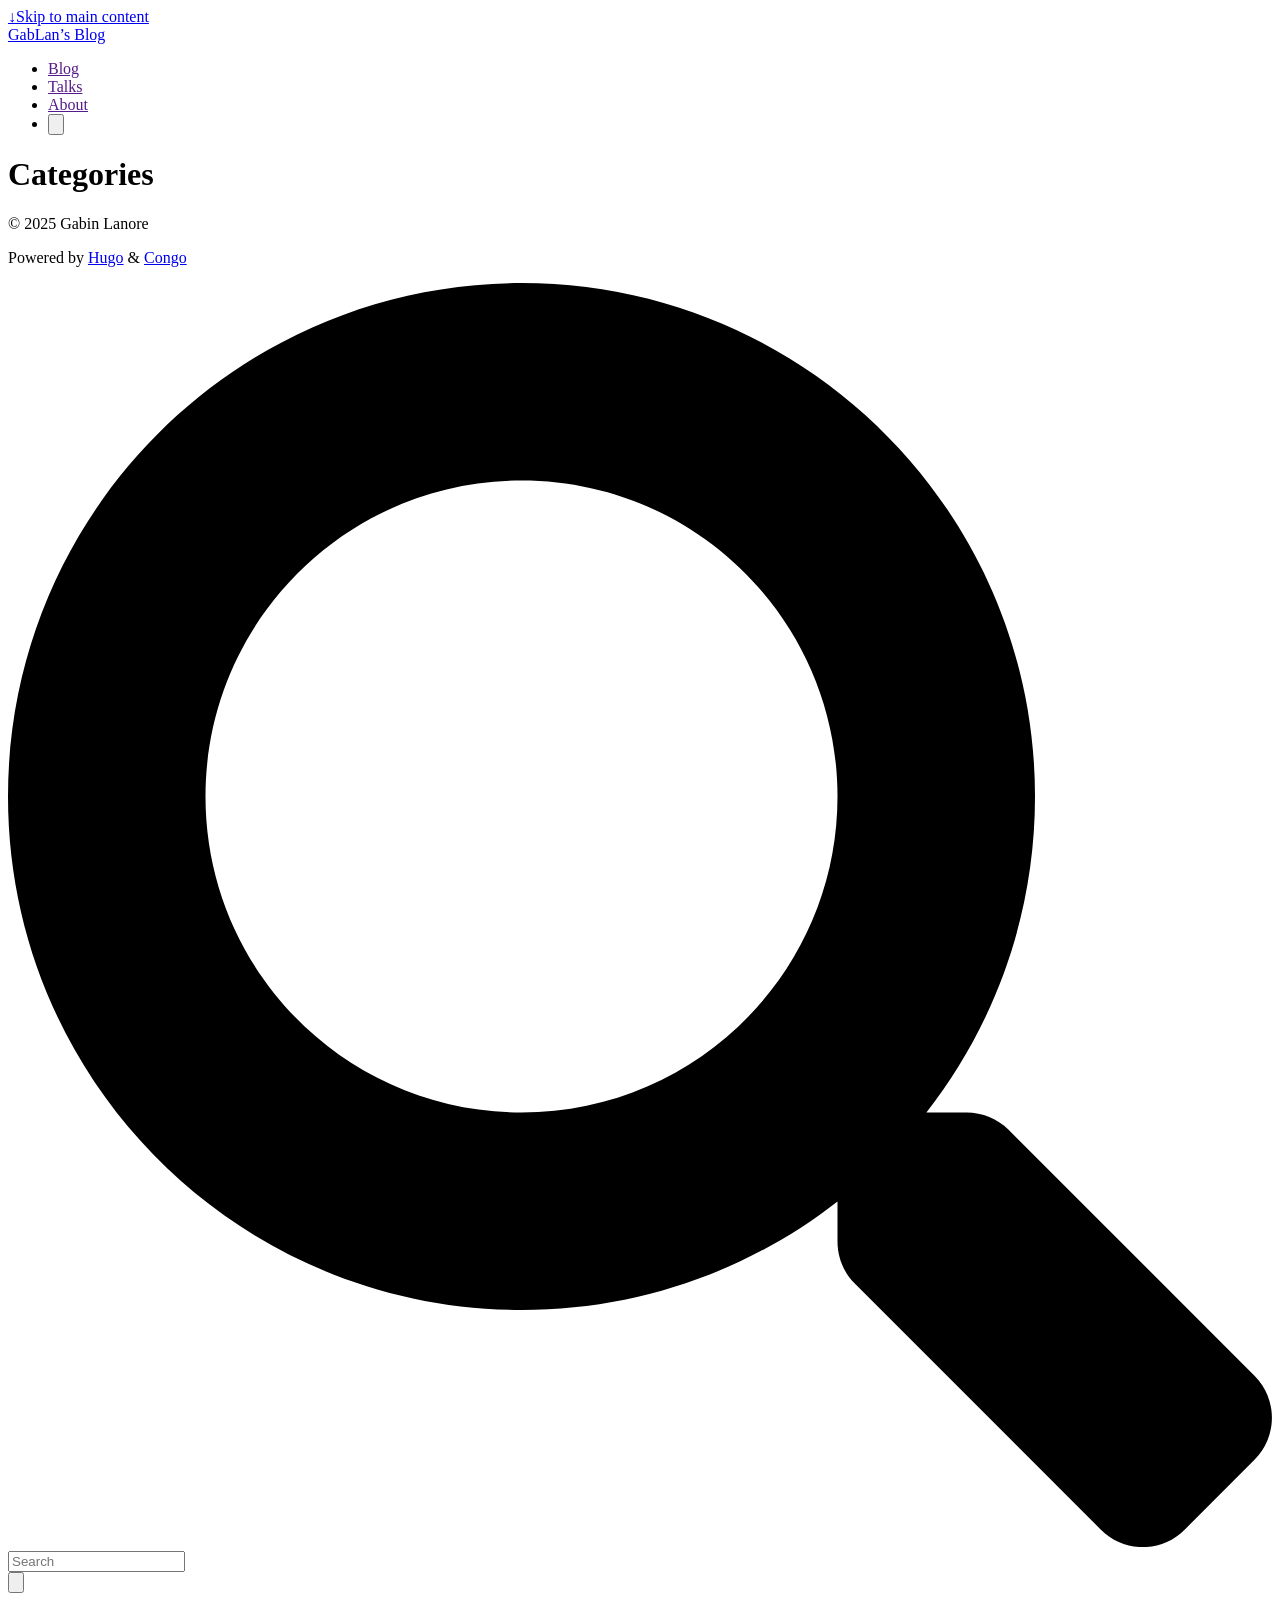
<file: categories/index.html>
<!doctype html><html lang=en dir=ltr class=scroll-smooth data-default-appearance=dark data-auto-appearance=true><head><meta charset=utf-8><meta name=viewport content="width=device-width,initial-scale=1"><meta name=theme-color content="#FFFFFF"><title>Categories &#183; GabLan's Blog</title><meta name=title content="Categories &#183; GabLan's Blog"><script type=text/javascript src=https://gablan.fr/js/appearance.min.8a082f81b27f3cb2ee528df0b0bdc39787034cf2cc34d4669fbc9977c929023c.js integrity="sha256-iggvgbJ/PLLuUo3wsL3Dl4cDTPLMNNRmn7yZd8kpAjw="></script><link type=text/css rel=stylesheet href=https://gablan.fr/css/main.bundle.min.6d1e7c8b143a1234a6aa0e554c31f4f7903cc6660201d7961aa5b5317a65819c.css integrity="sha256-bR58ixQ6EjSmqg5VTDH095A8xmYCAdeWGqW1MXplgZw="><script defer type=text/javascript id=script-bundle src=https://gablan.fr/js/main.bundle.min.0b250a079f6c2f7d0e03d1f0aa1308acb88137e3caebe1268f7478f0c87c5bf8.js integrity="sha256-CyUKB59sL30OA9HwqhMIrLiBN+PK6+Emj3R48Mh8W/g=" data-copy=Copy data-copied=Copied></script><meta name=description content="
      
        
      
    "><link rel=canonical href=https://gablan.fr/categories/><link rel=alternate type=application/rss+xml href=https://gablan.fr/categories/index.xml title="GabLan's Blog"><link rel=apple-touch-icon sizes=180x180 href=/apple-touch-icon.png><link rel=icon type=image/png sizes=32x32 href=/favicon-32x32.png><link rel=icon type=image/png sizes=16x16 href=/favicon-16x16.png><link rel=manifest href=/site.webmanifest><meta property="og:url" content="https://gablan.fr/categories/"><meta property="og:site_name" content="GabLan's Blog"><meta property="og:title" content="Categories"><meta property="og:locale" content="en"><meta property="og:type" content="website"><meta name=twitter:card content="summary"><meta name=twitter:title content="Categories"><meta name=author content="Gabin Lanore"><link href=mailto:contact@gablan.fr rel=me><link href=https://github.com/msterhuj rel=me><link href=https://www.youtube.com/channel/UC3_pHZM8cv-82aKSybUVlIw rel=me><link href=https://www.linkedin.com/in/gabinlanore/ rel=me></head><body class="m-auto flex h-screen max-w-7xl flex-col bg-neutral px-6 text-lg leading-7 text-neutral-900 dark:bg-neutral-800 dark:text-neutral sm:px-14 md:px-24 lg:px-32"><div id=the-top class="absolute flex self-center"><a class="-translate-y-8 rounded-b-lg bg-primary-200 px-3 py-1 text-sm focus:translate-y-0 dark:bg-neutral-600" href=#main-content><span class="pe-2 font-bold text-primary-600 dark:text-primary-400">&darr;</span>Skip to main content</a></div><header class="py-6 font-semibold text-neutral-900 dark:text-neutral sm:py-10 print:hidden"><nav class="flex items-start justify-between sm:items-center"><div class="flex flex-row items-center"><a class="decoration-primary-500 hover:underline hover:decoration-2 hover:underline-offset-2" rel=me href=/>GabLan&rsquo;s Blog</a></div><ul class="flex list-none flex-col text-end sm:flex-row"><li class="group mb-1 sm:mb-0 sm:me-7 sm:last:me-0.5"><a href title><span class="decoration-primary-500 group-hover:underline group-hover:decoration-2 group-hover:underline-offset-2">Blog</span></a></li><li class="group mb-1 sm:mb-0 sm:me-7 sm:last:me-0.5"><a href title><span class="decoration-primary-500 group-hover:underline group-hover:decoration-2 group-hover:underline-offset-2">Talks</span></a></li><li class="group mb-1 sm:mb-0 sm:me-7 sm:last:me-0.5"><a href title><span class="decoration-primary-500 group-hover:underline group-hover:decoration-2 group-hover:underline-offset-2">About</span></a></li><li class="group mb-1 sm:mb-0 sm:me-7 sm:last:me-0.5"><button id=search-button-1 title="Search (/)">
<span class="group-dark:hover:text-primary-400 transition-colors group-hover:text-primary-600"><span class="icon relative inline-block px-1 align-text-bottom"><svg aria-hidden="true" focusable="false" data-prefix="fas" data-icon="search" class="svg-inline--fa fa-search fa-w-16" role="img" viewBox="0 0 512 512"><path fill="currentColor" d="M505 442.7 405.3 343c-4.5-4.5-10.6-7-17-7H372c27.6-35.3 44-79.7 44-128C416 93.1 322.9.0 208 0S0 93.1.0 208s93.1 208 208 208c48.3.0 92.7-16.4 128-44v16.3c0 6.4 2.5 12.5 7 17l99.7 99.7c9.4 9.4 24.6 9.4 33.9.0l28.3-28.3c9.4-9.4 9.4-24.6.1-34zM208 336c-70.7.0-128-57.2-128-128 0-70.7 57.2-128 128-128 70.7.0 128 57.2 128 128 0 70.7-57.2 128-128 128z"/></svg>
</span></span><span class="decoration-primary-500 group-hover:underline group-hover:decoration-2 group-hover:underline-offset-2"></span></button></li></ul></nav></header><div class="relative flex grow flex-col"><main id=main-content class=grow><header><h1 class="mt-0 text-4xl font-extrabold text-neutral-900 dark:text-neutral">Categories</h1></header><section class="-mx-2 flex flex-wrap overflow-hidden"></section></main><div class="pointer-events-none absolute bottom-0 end-0 top-[100vh] w-12" id=to-top hidden=true><a href=#the-top class="pointer-events-auto sticky top-[calc(100vh-5.5rem)] flex h-12 w-12 items-center justify-center rounded-full bg-neutral/50 text-xl text-neutral-700 backdrop-blur hover:text-primary-600 dark:bg-neutral-800/50 dark:text-neutral dark:hover:text-primary-400" aria-label="Scroll to top" title="Scroll to top">&uarr;</a></div><footer class="py-10 print:hidden"><div class="flex items-center justify-between"><div><p class="text-sm text-neutral-500 dark:text-neutral-400">&copy;
2025
Gabin Lanore</p><p class="text-xs text-neutral-500 dark:text-neutral-400">Powered by <a class="hover:underline hover:decoration-primary-400 hover:text-primary-500" href=https://gohugo.io/ target=_blank rel="noopener noreferrer">Hugo</a> & <a class="hover:underline hover:decoration-primary-400 hover:text-primary-500" href=https://github.com/jpanther/congo target=_blank rel="noopener noreferrer">Congo</a></p></div><div class="flex flex-row items-center"></div></div></footer><div id=search-wrapper class="invisible fixed inset-0 z-50 flex h-screen w-screen cursor-default flex-col bg-neutral-500/50 p-4 backdrop-blur-sm dark:bg-neutral-900/50 sm:p-6 md:p-[10vh] lg:p-[12vh]" data-url=https://gablan.fr/><div id=search-modal class="top-20 mx-auto flex min-h-0 w-full max-w-3xl flex-col rounded-md border border-neutral-200 bg-neutral shadow-lg dark:border-neutral-700 dark:bg-neutral-800"><header class="relative z-10 flex flex-none items-center justify-between px-2"><form class="flex min-w-0 flex-auto items-center"><div class="flex h-8 w-8 items-center justify-center text-neutral-400"><span class="icon relative inline-block px-1 align-text-bottom"><svg aria-hidden="true" focusable="false" data-prefix="fas" data-icon="search" class="svg-inline--fa fa-search fa-w-16" role="img" viewBox="0 0 512 512"><path fill="currentColor" d="M505 442.7 405.3 343c-4.5-4.5-10.6-7-17-7H372c27.6-35.3 44-79.7 44-128C416 93.1 322.9.0 208 0S0 93.1.0 208s93.1 208 208 208c48.3.0 92.7-16.4 128-44v16.3c0 6.4 2.5 12.5 7 17l99.7 99.7c9.4 9.4 24.6 9.4 33.9.0l28.3-28.3c9.4-9.4 9.4-24.6.1-34zM208 336c-70.7.0-128-57.2-128-128 0-70.7 57.2-128 128-128 70.7.0 128 57.2 128 128 0 70.7-57.2 128-128 128z"/></svg></span></div><input type=search id=search-query class="mx-1 flex h-12 flex-auto appearance-none bg-transparent focus:outline-dotted focus:outline-2 focus:outline-transparent" placeholder=Search tabindex=0></form><button id=close-search-button class="flex h-8 w-8 items-center justify-center text-neutral-700 hover:text-primary-600 dark:text-neutral dark:hover:text-primary-400" title="Close (Esc)">
<span class="icon relative inline-block px-1 align-text-bottom"><svg viewBox="0 0 320 512"><path fill="currentColor" d="M310.6 361.4c12.5 12.5 12.5 32.75.0 45.25C304.4 412.9 296.2 416 288 416s-16.38-3.125-22.62-9.375L160 301.3 54.63 406.6C48.38 412.9 40.19 416 32 416S15.63 412.9 9.375 406.6c-12.5-12.5-12.5-32.75.0-45.25l105.4-105.4L9.375 150.6c-12.5-12.5-12.5-32.75.0-45.25s32.75-12.5 45.25.0L160 210.8l105.4-105.4c12.5-12.5 32.75-12.5 45.25.0s12.5 32.75.0 45.25l-105.4 105.4L310.6 361.4z"/></svg></span></button></header><section class="flex-auto overflow-auto px-2"><ul id=search-results></ul></section></div></div></div></body></html>
</file>
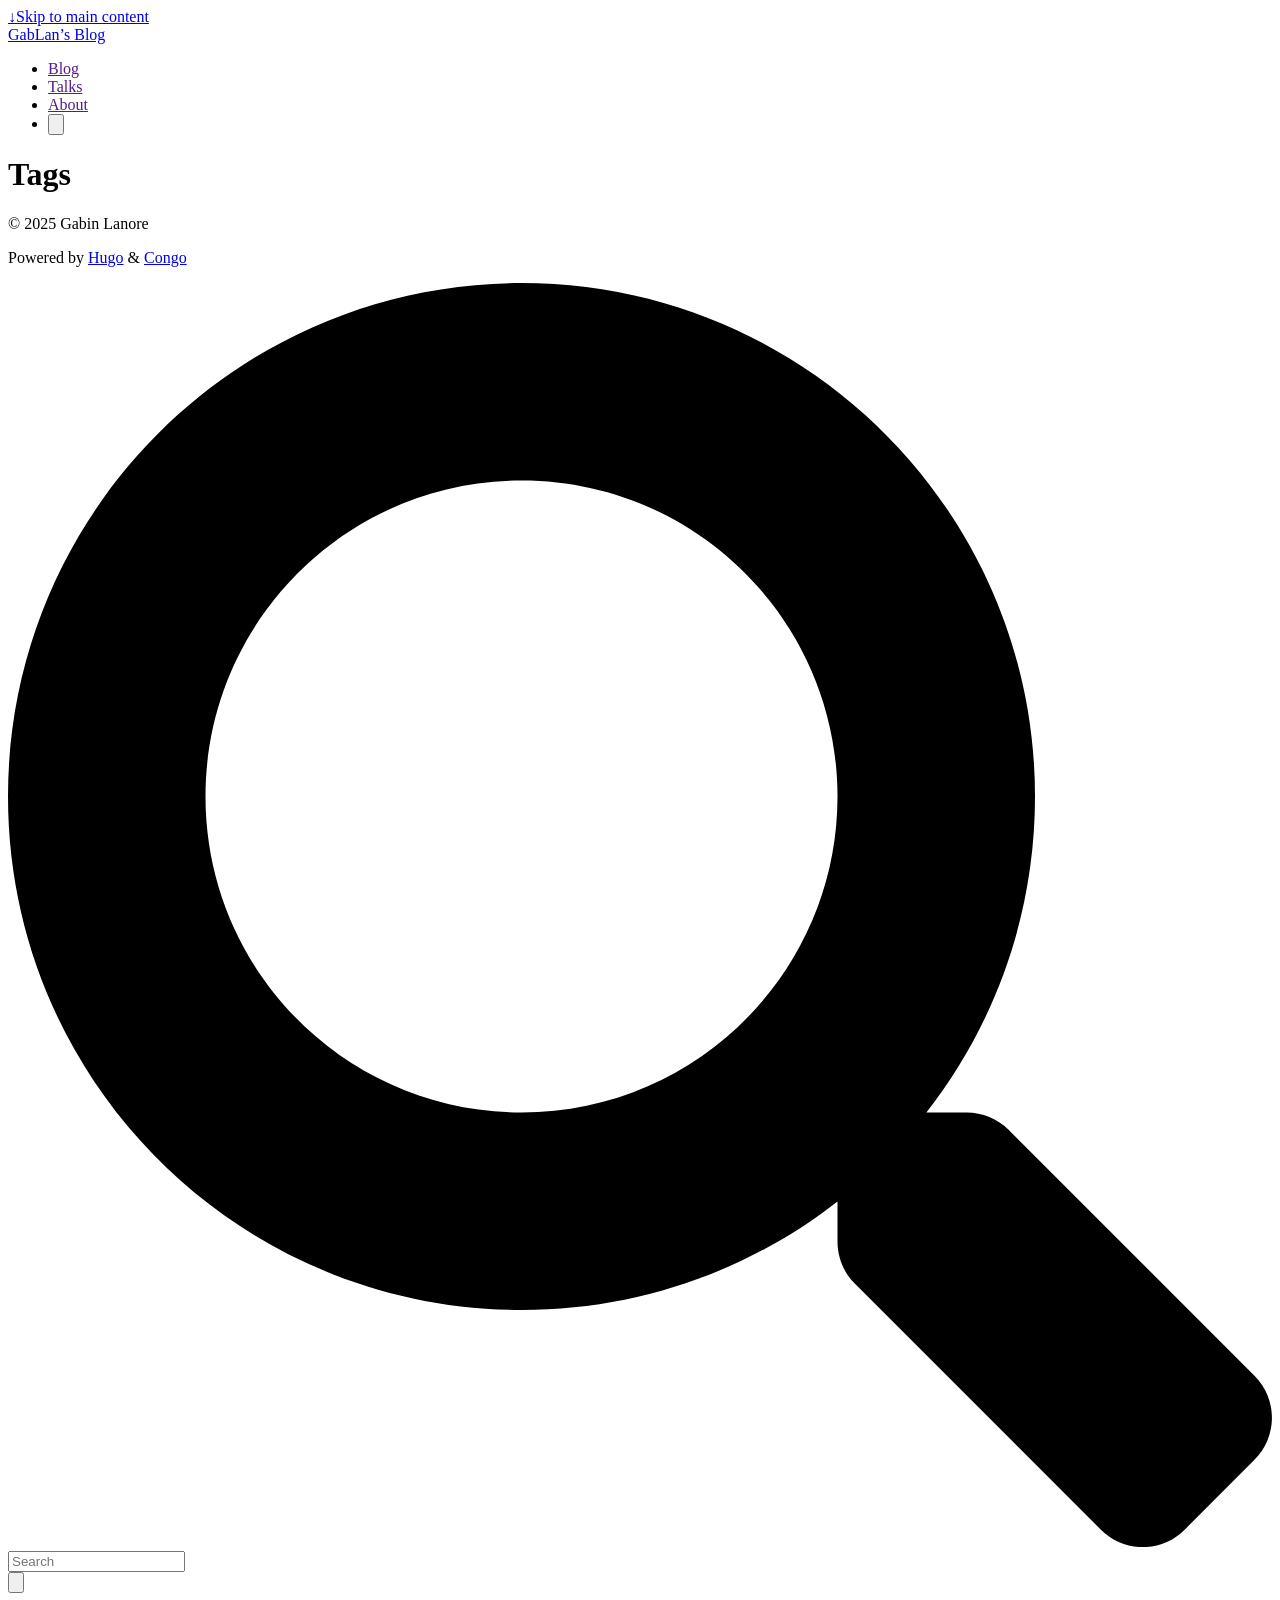
<file: tags/index.html>
<!doctype html><html lang=en dir=ltr class=scroll-smooth data-default-appearance=dark data-auto-appearance=true><head><meta charset=utf-8><meta name=viewport content="width=device-width,initial-scale=1"><meta name=theme-color content="#FFFFFF"><title>Tags &#183; GabLan's Blog</title><meta name=title content="Tags &#183; GabLan's Blog"><script type=text/javascript src=https://gablan.fr/js/appearance.min.8a082f81b27f3cb2ee528df0b0bdc39787034cf2cc34d4669fbc9977c929023c.js integrity="sha256-iggvgbJ/PLLuUo3wsL3Dl4cDTPLMNNRmn7yZd8kpAjw="></script><link type=text/css rel=stylesheet href=https://gablan.fr/css/main.bundle.min.6d1e7c8b143a1234a6aa0e554c31f4f7903cc6660201d7961aa5b5317a65819c.css integrity="sha256-bR58ixQ6EjSmqg5VTDH095A8xmYCAdeWGqW1MXplgZw="><script defer type=text/javascript id=script-bundle src=https://gablan.fr/js/main.bundle.min.0b250a079f6c2f7d0e03d1f0aa1308acb88137e3caebe1268f7478f0c87c5bf8.js integrity="sha256-CyUKB59sL30OA9HwqhMIrLiBN+PK6+Emj3R48Mh8W/g=" data-copy=Copy data-copied=Copied></script><meta name=description content="
      
        
      
    "><link rel=canonical href=https://gablan.fr/tags/><link rel=alternate type=application/rss+xml href=https://gablan.fr/tags/index.xml title="GabLan's Blog"><link rel=apple-touch-icon sizes=180x180 href=/apple-touch-icon.png><link rel=icon type=image/png sizes=32x32 href=/favicon-32x32.png><link rel=icon type=image/png sizes=16x16 href=/favicon-16x16.png><link rel=manifest href=/site.webmanifest><meta property="og:url" content="https://gablan.fr/tags/"><meta property="og:site_name" content="GabLan's Blog"><meta property="og:title" content="Tags"><meta property="og:locale" content="en"><meta property="og:type" content="website"><meta name=twitter:card content="summary"><meta name=twitter:title content="Tags"><meta name=author content="Gabin Lanore"><link href=mailto:contact@gablan.fr rel=me><link href=https://github.com/msterhuj rel=me><link href=https://www.youtube.com/channel/UC3_pHZM8cv-82aKSybUVlIw rel=me><link href=https://www.linkedin.com/in/gabinlanore/ rel=me></head><body class="m-auto flex h-screen max-w-7xl flex-col bg-neutral px-6 text-lg leading-7 text-neutral-900 dark:bg-neutral-800 dark:text-neutral sm:px-14 md:px-24 lg:px-32"><div id=the-top class="absolute flex self-center"><a class="-translate-y-8 rounded-b-lg bg-primary-200 px-3 py-1 text-sm focus:translate-y-0 dark:bg-neutral-600" href=#main-content><span class="pe-2 font-bold text-primary-600 dark:text-primary-400">&darr;</span>Skip to main content</a></div><header class="py-6 font-semibold text-neutral-900 dark:text-neutral sm:py-10 print:hidden"><nav class="flex items-start justify-between sm:items-center"><div class="flex flex-row items-center"><a class="decoration-primary-500 hover:underline hover:decoration-2 hover:underline-offset-2" rel=me href=/>GabLan&rsquo;s Blog</a></div><ul class="flex list-none flex-col text-end sm:flex-row"><li class="group mb-1 sm:mb-0 sm:me-7 sm:last:me-0.5"><a href title><span class="decoration-primary-500 group-hover:underline group-hover:decoration-2 group-hover:underline-offset-2">Blog</span></a></li><li class="group mb-1 sm:mb-0 sm:me-7 sm:last:me-0.5"><a href title><span class="decoration-primary-500 group-hover:underline group-hover:decoration-2 group-hover:underline-offset-2">Talks</span></a></li><li class="group mb-1 sm:mb-0 sm:me-7 sm:last:me-0.5"><a href title><span class="decoration-primary-500 group-hover:underline group-hover:decoration-2 group-hover:underline-offset-2">About</span></a></li><li class="group mb-1 sm:mb-0 sm:me-7 sm:last:me-0.5"><button id=search-button-1 title="Search (/)">
<span class="group-dark:hover:text-primary-400 transition-colors group-hover:text-primary-600"><span class="icon relative inline-block px-1 align-text-bottom"><svg aria-hidden="true" focusable="false" data-prefix="fas" data-icon="search" class="svg-inline--fa fa-search fa-w-16" role="img" viewBox="0 0 512 512"><path fill="currentColor" d="M505 442.7 405.3 343c-4.5-4.5-10.6-7-17-7H372c27.6-35.3 44-79.7 44-128C416 93.1 322.9.0 208 0S0 93.1.0 208s93.1 208 208 208c48.3.0 92.7-16.4 128-44v16.3c0 6.4 2.5 12.5 7 17l99.7 99.7c9.4 9.4 24.6 9.4 33.9.0l28.3-28.3c9.4-9.4 9.4-24.6.1-34zM208 336c-70.7.0-128-57.2-128-128 0-70.7 57.2-128 128-128 70.7.0 128 57.2 128 128 0 70.7-57.2 128-128 128z"/></svg>
</span></span><span class="decoration-primary-500 group-hover:underline group-hover:decoration-2 group-hover:underline-offset-2"></span></button></li></ul></nav></header><div class="relative flex grow flex-col"><main id=main-content class=grow><header><h1 class="mt-0 text-4xl font-extrabold text-neutral-900 dark:text-neutral">Tags</h1></header><section class="-mx-2 flex flex-wrap overflow-hidden"></section></main><div class="pointer-events-none absolute bottom-0 end-0 top-[100vh] w-12" id=to-top hidden=true><a href=#the-top class="pointer-events-auto sticky top-[calc(100vh-5.5rem)] flex h-12 w-12 items-center justify-center rounded-full bg-neutral/50 text-xl text-neutral-700 backdrop-blur hover:text-primary-600 dark:bg-neutral-800/50 dark:text-neutral dark:hover:text-primary-400" aria-label="Scroll to top" title="Scroll to top">&uarr;</a></div><footer class="py-10 print:hidden"><div class="flex items-center justify-between"><div><p class="text-sm text-neutral-500 dark:text-neutral-400">&copy;
2025
Gabin Lanore</p><p class="text-xs text-neutral-500 dark:text-neutral-400">Powered by <a class="hover:underline hover:decoration-primary-400 hover:text-primary-500" href=https://gohugo.io/ target=_blank rel="noopener noreferrer">Hugo</a> & <a class="hover:underline hover:decoration-primary-400 hover:text-primary-500" href=https://github.com/jpanther/congo target=_blank rel="noopener noreferrer">Congo</a></p></div><div class="flex flex-row items-center"></div></div></footer><div id=search-wrapper class="invisible fixed inset-0 z-50 flex h-screen w-screen cursor-default flex-col bg-neutral-500/50 p-4 backdrop-blur-sm dark:bg-neutral-900/50 sm:p-6 md:p-[10vh] lg:p-[12vh]" data-url=https://gablan.fr/><div id=search-modal class="top-20 mx-auto flex min-h-0 w-full max-w-3xl flex-col rounded-md border border-neutral-200 bg-neutral shadow-lg dark:border-neutral-700 dark:bg-neutral-800"><header class="relative z-10 flex flex-none items-center justify-between px-2"><form class="flex min-w-0 flex-auto items-center"><div class="flex h-8 w-8 items-center justify-center text-neutral-400"><span class="icon relative inline-block px-1 align-text-bottom"><svg aria-hidden="true" focusable="false" data-prefix="fas" data-icon="search" class="svg-inline--fa fa-search fa-w-16" role="img" viewBox="0 0 512 512"><path fill="currentColor" d="M505 442.7 405.3 343c-4.5-4.5-10.6-7-17-7H372c27.6-35.3 44-79.7 44-128C416 93.1 322.9.0 208 0S0 93.1.0 208s93.1 208 208 208c48.3.0 92.7-16.4 128-44v16.3c0 6.4 2.5 12.5 7 17l99.7 99.7c9.4 9.4 24.6 9.4 33.9.0l28.3-28.3c9.4-9.4 9.4-24.6.1-34zM208 336c-70.7.0-128-57.2-128-128 0-70.7 57.2-128 128-128 70.7.0 128 57.2 128 128 0 70.7-57.2 128-128 128z"/></svg></span></div><input type=search id=search-query class="mx-1 flex h-12 flex-auto appearance-none bg-transparent focus:outline-dotted focus:outline-2 focus:outline-transparent" placeholder=Search tabindex=0></form><button id=close-search-button class="flex h-8 w-8 items-center justify-center text-neutral-700 hover:text-primary-600 dark:text-neutral dark:hover:text-primary-400" title="Close (Esc)">
<span class="icon relative inline-block px-1 align-text-bottom"><svg viewBox="0 0 320 512"><path fill="currentColor" d="M310.6 361.4c12.5 12.5 12.5 32.75.0 45.25C304.4 412.9 296.2 416 288 416s-16.38-3.125-22.62-9.375L160 301.3 54.63 406.6C48.38 412.9 40.19 416 32 416S15.63 412.9 9.375 406.6c-12.5-12.5-12.5-32.75.0-45.25l105.4-105.4L9.375 150.6c-12.5-12.5-12.5-32.75.0-45.25s32.75-12.5 45.25.0L160 210.8l105.4-105.4c12.5-12.5 32.75-12.5 45.25.0s12.5 32.75.0 45.25l-105.4 105.4L310.6 361.4z"/></svg></span></button></header><section class="flex-auto overflow-auto px-2"><ul id=search-results></ul></section></div></div></div></body></html>
</file>
